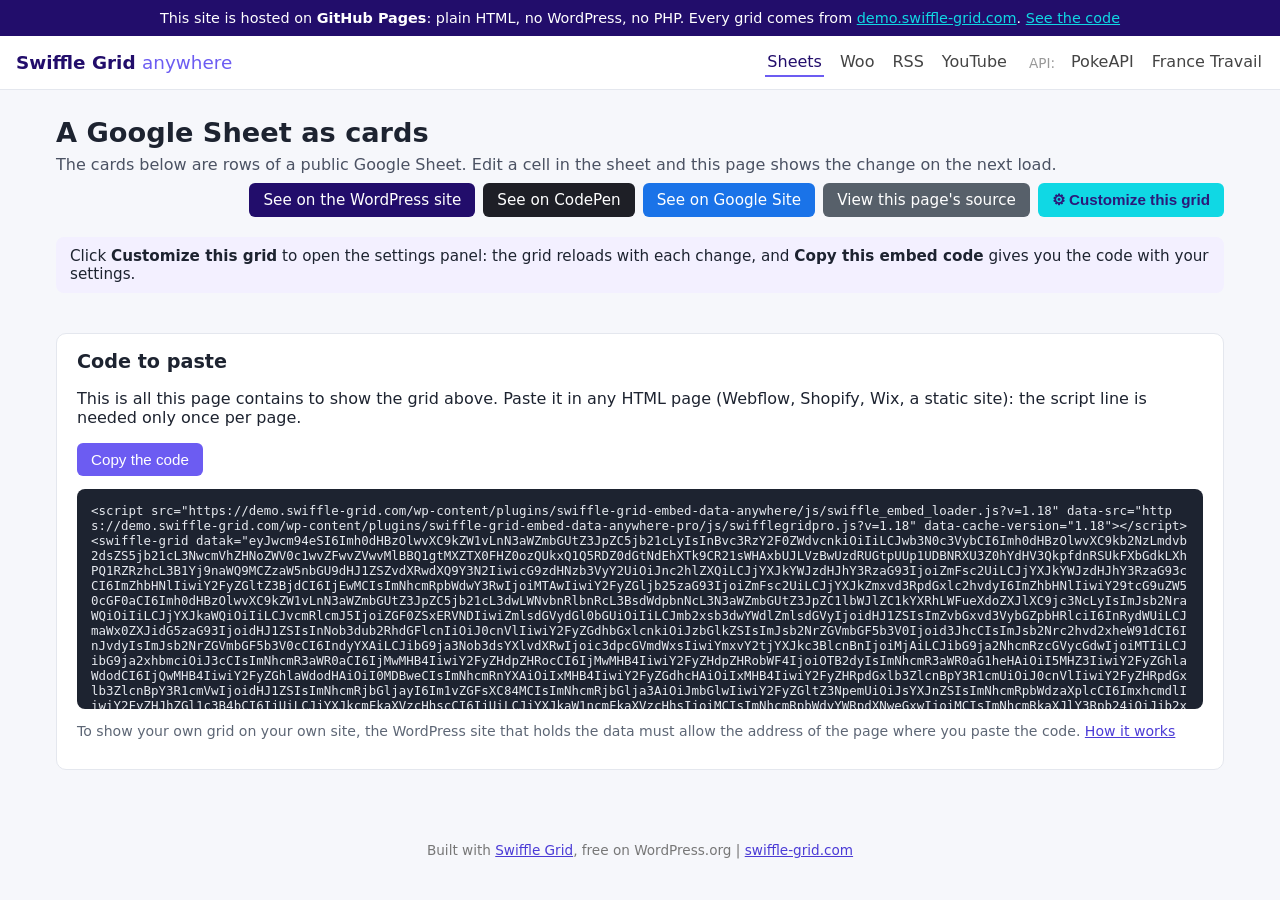
<file: index.html>
<!DOCTYPE html>
<html lang="en">
<head>
<meta charset="UTF-8">
<meta name="viewport" content="width=device-width, initial-scale=1.0">
<title>A Google Sheet as cards | Swiffle Grid, without WordPress</title>
<meta name="description" content="The cards below are rows of a public Google Sheet. Edit a cell in the sheet and this page shows the change on the next load.">
<link rel="stylesheet" href="./style.css?v=3">
<script src="https://demo.swiffle-grid.com/wp-content/plugins/swiffle-grid-embed-data-anywhere/js/swiffle_embed_loader.js?v=1.18" data-src="https://demo.swiffle-grid.com/wp-content/plugins/swiffle-grid-embed-data-anywhere-pro/js/swifflegridpro.js?v=1.18" data-cache-version="1.18"></script>
</head>
<body>
<div class="proof">This site is hosted on <strong>GitHub Pages</strong>: plain HTML, no WordPress, no PHP. Every grid comes from <a href="https://demo.swiffle-grid.com/">demo.swiffle-grid.com</a>. <a href="https://github.com/arnaudlbdc/swiffle-grid-anywhere">See the code</a></div>
<header><a class="brand" href="./">Swiffle Grid <span>anywhere</span></a><nav><a href="./" class="on">Sheets</a><a href="./woo/">Woo</a><a href="./rss/">RSS</a><a href="./youtube/">YouTube</a><span class="sub">API:</span><a href="./pokeapi/">PokeAPI</a><a href="./france-travail/">France Travail</a></nav></header>
<main>
<h1>A Google Sheet as cards</h1>
<p class="intro">The cards below are rows of a public Google Sheet. Edit a cell in the sheet and this page shows the change on the next load.</p>
<p class="links"><a class="b-wp" href="https://demo.swiffle-grid.com/">See on the WordPress site</a><a class="b-cp" href="https://codepen.io/swiffle-grid/pen/Qwprqbb">See on CodePen</a><a class="b-gs" href="https://sites.google.com/view/swiffle-grid-shop-on-gsheet/wonders-google-sheet">See on Google Site</a><a class="b-src" href="https://github.com/arnaudlbdc/swiffle-grid-anywhere/blob/main/index.html">View this page&#x27;s source</a><button id="toggle" class="b-cust" type="button">⚙ Customize this grid</button></p>
<p class="try">Click <strong>Customize this grid</strong> to open the settings panel: the grid reloads with each change, and <strong>Copy this embed code</strong> gives you the code with your settings.</p>
<swiffle-grid data-setup-bar datak="[base64]"></swiffle-grid>
<script src="https://demo.swiffle-grid.com/wp-content/plugins/swiffle-grid-embed-data-anywhere/js/swiffle_setup_bar.js?v=1.18" data-swiffle-setup-bar></script>
<script src="https://demo.swiffle-grid.com/wp-content/plugins/swiffle-grid-embed-data-anywhere-pro/js/swiffle_setup_bar_pro.js?v=1.18" data-swiffle-setup-bar></script>
<section class="code">
<h2>Code to paste</h2>
<p>This is all this page contains to show the grid above. Paste it in any HTML page (Webflow, Shopify, Wix, a static site): the script line is needed only once per page.</p>
<button class="copy" type="button" data-target="code-sheets">Copy the code</button>
<pre id="code-sheets">&lt;script src=&quot;https://demo.swiffle-grid.com/wp-content/plugins/swiffle-grid-embed-data-anywhere/js/swiffle_embed_loader.js?v=1.18&quot; data-src=&quot;https://demo.swiffle-grid.com/wp-content/plugins/swiffle-grid-embed-data-anywhere-pro/js/swifflegridpro.js?v=1.18&quot; data-cache-version=&quot;1.18&quot;&gt;&lt;/script&gt;
&lt;swiffle-grid datak=&quot;[base64]&quot;&gt;&lt;/swiffle-grid&gt;</pre>
<p class="note">To show your own grid on your own site, the WordPress site that holds the data must allow the address of the page where you paste the code. <a href="https://swiffle-grid.com/en/understanding-remote-embed-authorization/">How it works</a></p>
</section>
</main>
<footer>Built with <a href="https://wordpress.org/plugins/swiffle-grid-embed-data-anywhere/">Swiffle Grid</a>, free on WordPress.org | <a href="https://swiffle-grid.com/">swiffle-grid.com</a></footer>
<script src="./copy.js?v=3"></script>
</body>
</html>
</file>
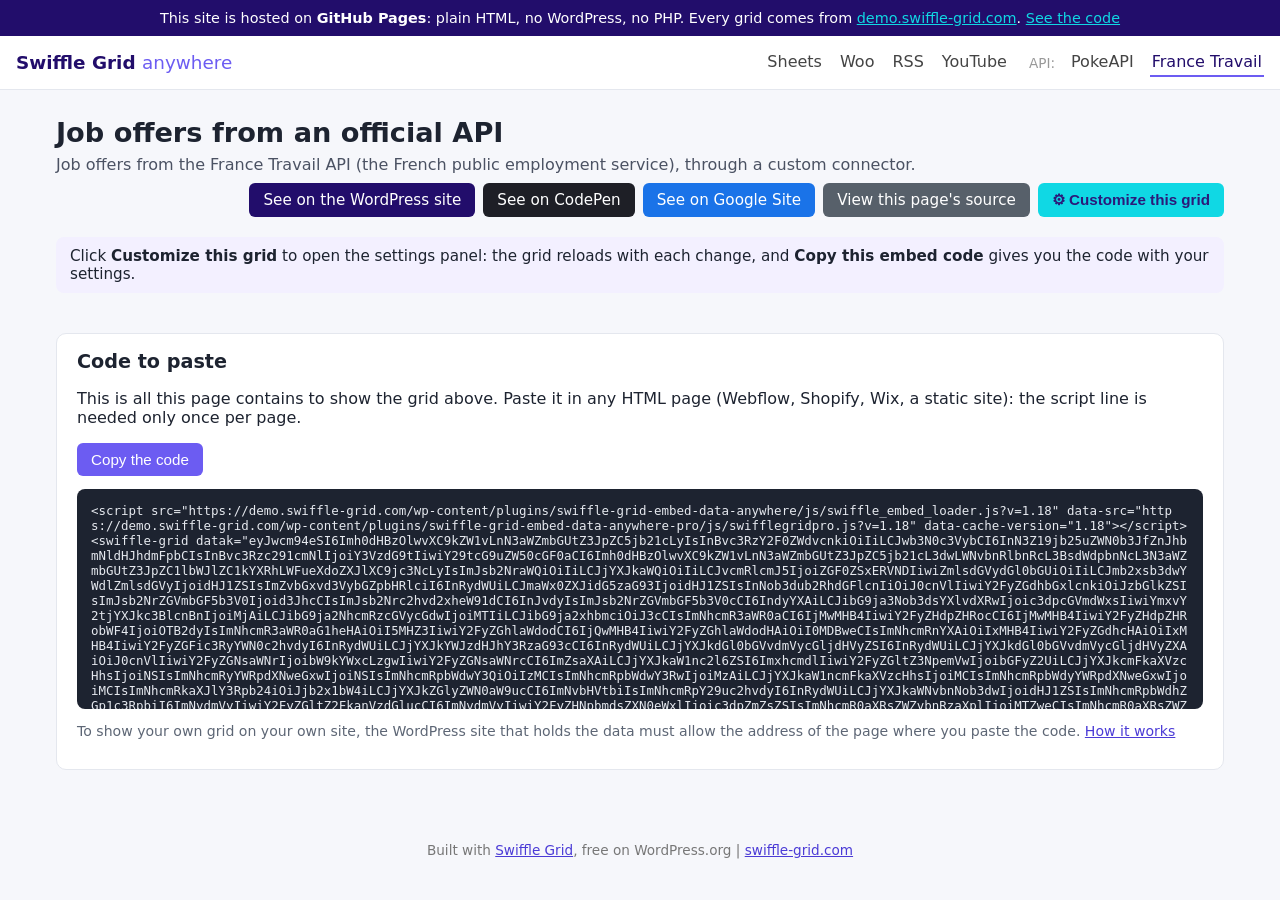
<file: france-travail/index.html>
<!DOCTYPE html>
<html lang="en">
<head>
<meta charset="UTF-8">
<meta name="viewport" content="width=device-width, initial-scale=1.0">
<title>Job offers from an official API | Swiffle Grid, without WordPress</title>
<meta name="description" content="Job offers from the France Travail API (the French public employment service), through a custom connector.">
<link rel="stylesheet" href="../style.css?v=3">
<script src="https://demo.swiffle-grid.com/wp-content/plugins/swiffle-grid-embed-data-anywhere/js/swiffle_embed_loader.js?v=1.18" data-src="https://demo.swiffle-grid.com/wp-content/plugins/swiffle-grid-embed-data-anywhere-pro/js/swifflegridpro.js?v=1.18" data-cache-version="1.18"></script>
</head>
<body>
<div class="proof">This site is hosted on <strong>GitHub Pages</strong>: plain HTML, no WordPress, no PHP. Every grid comes from <a href="https://demo.swiffle-grid.com/">demo.swiffle-grid.com</a>. <a href="https://github.com/arnaudlbdc/swiffle-grid-anywhere">See the code</a></div>
<header><a class="brand" href="../">Swiffle Grid <span>anywhere</span></a><nav><a href="../">Sheets</a><a href="../woo/">Woo</a><a href="../rss/">RSS</a><a href="../youtube/">YouTube</a><span class="sub">API:</span><a href="../pokeapi/">PokeAPI</a><a href="../france-travail/" class="on">France Travail</a></nav></header>
<main>
<h1>Job offers from an official API</h1>
<p class="intro">Job offers from the France Travail API (the French public employment service), through a custom connector.</p>
<p class="links"><a class="b-wp" href="https://demo.swiffle-grid.com/france-travail/">See on the WordPress site</a><a class="b-cp" href="https://codepen.io/swiffle-grid/pen/VYpqQqK">See on CodePen</a><a class="b-gs" href="https://sites.google.com/view/swiffle-grid-shop-on-gsheet/api/france-travail">See on Google Site</a><a class="b-src" href="https://github.com/arnaudlbdc/swiffle-grid-anywhere/blob/main/france-travail/index.html">View this page&#x27;s source</a><button id="toggle" class="b-cust" type="button">⚙ Customize this grid</button></p>
<p class="try">Click <strong>Customize this grid</strong> to open the settings panel: the grid reloads with each change, and <strong>Copy this embed code</strong> gives you the code with your settings.</p>
<swiffle-grid data-setup-bar datak="[base64]"></swiffle-grid>
<script src="https://demo.swiffle-grid.com/wp-content/plugins/swiffle-grid-embed-data-anywhere/js/swiffle_setup_bar.js?v=1.18" data-swiffle-setup-bar></script>
<script src="https://demo.swiffle-grid.com/wp-content/plugins/swiffle-grid-embed-data-anywhere-pro/js/swiffle_setup_bar_pro.js?v=1.18" data-swiffle-setup-bar></script>
<section class="code">
<h2>Code to paste</h2>
<p>This is all this page contains to show the grid above. Paste it in any HTML page (Webflow, Shopify, Wix, a static site): the script line is needed only once per page.</p>
<button class="copy" type="button" data-target="code-france-travail">Copy the code</button>
<pre id="code-france-travail">&lt;script src=&quot;https://demo.swiffle-grid.com/wp-content/plugins/swiffle-grid-embed-data-anywhere/js/swiffle_embed_loader.js?v=1.18&quot; data-src=&quot;https://demo.swiffle-grid.com/wp-content/plugins/swiffle-grid-embed-data-anywhere-pro/js/swifflegridpro.js?v=1.18&quot; data-cache-version=&quot;1.18&quot;&gt;&lt;/script&gt;
&lt;swiffle-grid datak=&quot;[base64]&quot;&gt;&lt;/swiffle-grid&gt;</pre>
<p class="note">To show your own grid on your own site, the WordPress site that holds the data must allow the address of the page where you paste the code. <a href="https://swiffle-grid.com/en/understanding-remote-embed-authorization/">How it works</a></p>
</section>
</main>
<footer>Built with <a href="https://wordpress.org/plugins/swiffle-grid-embed-data-anywhere/">Swiffle Grid</a>, free on WordPress.org | <a href="https://swiffle-grid.com/">swiffle-grid.com</a></footer>
<script src="../copy.js?v=3"></script>
</body>
</html>
</file>
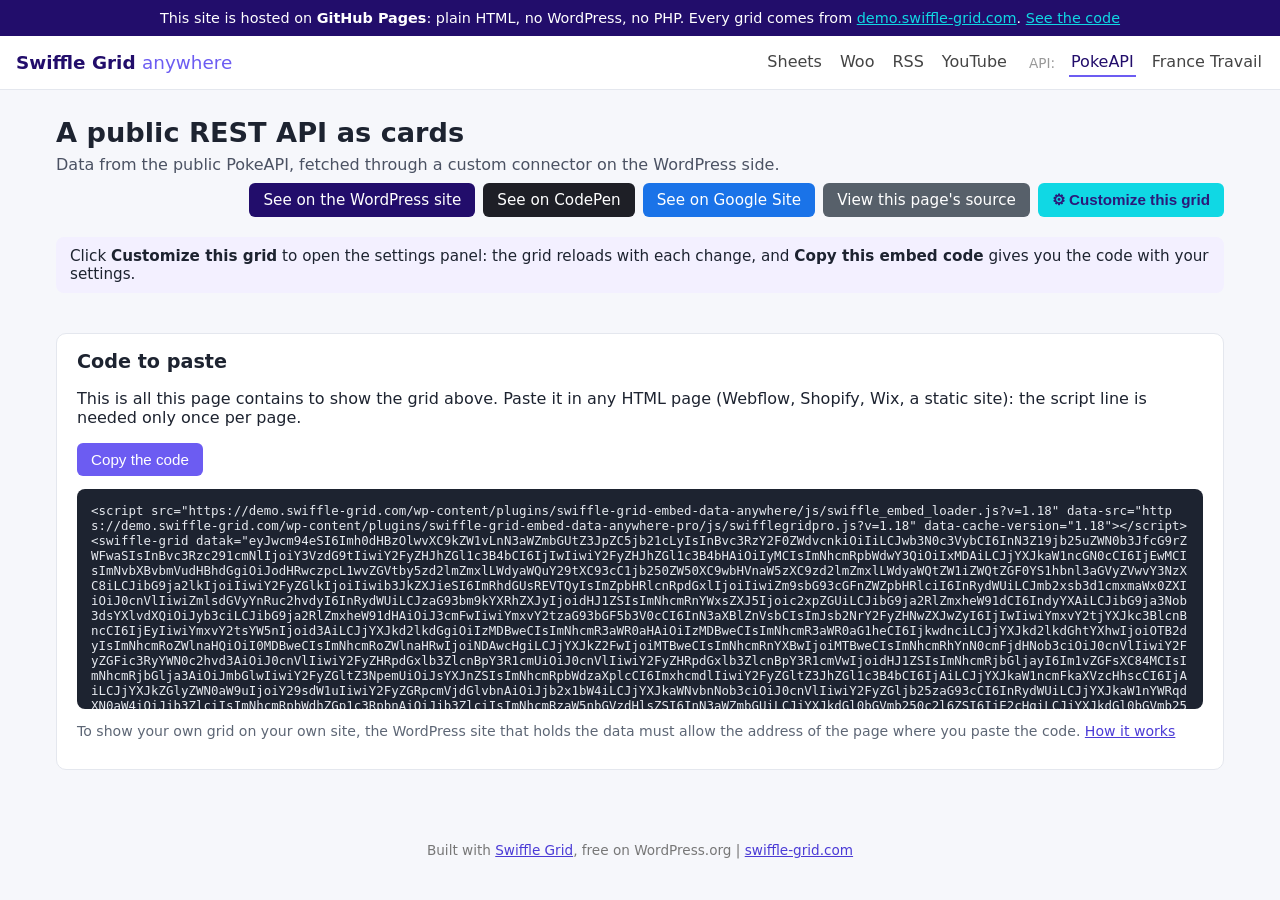
<file: pokeapi/index.html>
<!DOCTYPE html>
<html lang="en">
<head>
<meta charset="UTF-8">
<meta name="viewport" content="width=device-width, initial-scale=1.0">
<title>A public REST API as cards | Swiffle Grid, without WordPress</title>
<meta name="description" content="Data from the public PokeAPI, fetched through a custom connector on the WordPress side.">
<link rel="stylesheet" href="../style.css?v=3">
<script src="https://demo.swiffle-grid.com/wp-content/plugins/swiffle-grid-embed-data-anywhere/js/swiffle_embed_loader.js?v=1.18" data-src="https://demo.swiffle-grid.com/wp-content/plugins/swiffle-grid-embed-data-anywhere-pro/js/swifflegridpro.js?v=1.18" data-cache-version="1.18"></script>
</head>
<body>
<div class="proof">This site is hosted on <strong>GitHub Pages</strong>: plain HTML, no WordPress, no PHP. Every grid comes from <a href="https://demo.swiffle-grid.com/">demo.swiffle-grid.com</a>. <a href="https://github.com/arnaudlbdc/swiffle-grid-anywhere">See the code</a></div>
<header><a class="brand" href="../">Swiffle Grid <span>anywhere</span></a><nav><a href="../">Sheets</a><a href="../woo/">Woo</a><a href="../rss/">RSS</a><a href="../youtube/">YouTube</a><span class="sub">API:</span><a href="../pokeapi/" class="on">PokeAPI</a><a href="../france-travail/">France Travail</a></nav></header>
<main>
<h1>A public REST API as cards</h1>
<p class="intro">Data from the public PokeAPI, fetched through a custom connector on the WordPress side.</p>
<p class="links"><a class="b-wp" href="https://demo.swiffle-grid.com/pokemon-demo/">See on the WordPress site</a><a class="b-cp" href="https://codepen.io/swiffle-grid/pen/qErYPjy">See on CodePen</a><a class="b-gs" href="https://sites.google.com/view/swiffle-grid-shop-on-gsheet/api/pok%C3%A9api">See on Google Site</a><a class="b-src" href="https://github.com/arnaudlbdc/swiffle-grid-anywhere/blob/main/pokeapi/index.html">View this page&#x27;s source</a><button id="toggle" class="b-cust" type="button">⚙ Customize this grid</button></p>
<p class="try">Click <strong>Customize this grid</strong> to open the settings panel: the grid reloads with each change, and <strong>Copy this embed code</strong> gives you the code with your settings.</p>
<swiffle-grid data-setup-bar datak="[base64]"></swiffle-grid>
<script src="https://demo.swiffle-grid.com/wp-content/plugins/swiffle-grid-embed-data-anywhere/js/swiffle_setup_bar.js?v=1.18" data-swiffle-setup-bar></script>
<script src="https://demo.swiffle-grid.com/wp-content/plugins/swiffle-grid-embed-data-anywhere-pro/js/swiffle_setup_bar_pro.js?v=1.18" data-swiffle-setup-bar></script>
<section class="code">
<h2>Code to paste</h2>
<p>This is all this page contains to show the grid above. Paste it in any HTML page (Webflow, Shopify, Wix, a static site): the script line is needed only once per page.</p>
<button class="copy" type="button" data-target="code-pokeapi">Copy the code</button>
<pre id="code-pokeapi">&lt;script src=&quot;https://demo.swiffle-grid.com/wp-content/plugins/swiffle-grid-embed-data-anywhere/js/swiffle_embed_loader.js?v=1.18&quot; data-src=&quot;https://demo.swiffle-grid.com/wp-content/plugins/swiffle-grid-embed-data-anywhere-pro/js/swifflegridpro.js?v=1.18&quot; data-cache-version=&quot;1.18&quot;&gt;&lt;/script&gt;
&lt;swiffle-grid datak=&quot;[base64]&quot;&gt;&lt;/swiffle-grid&gt;</pre>
<p class="note">To show your own grid on your own site, the WordPress site that holds the data must allow the address of the page where you paste the code. <a href="https://swiffle-grid.com/en/understanding-remote-embed-authorization/">How it works</a></p>
</section>
</main>
<footer>Built with <a href="https://wordpress.org/plugins/swiffle-grid-embed-data-anywhere/">Swiffle Grid</a>, free on WordPress.org | <a href="https://swiffle-grid.com/">swiffle-grid.com</a></footer>
<script src="../copy.js?v=3"></script>
</body>
</html>
</file>
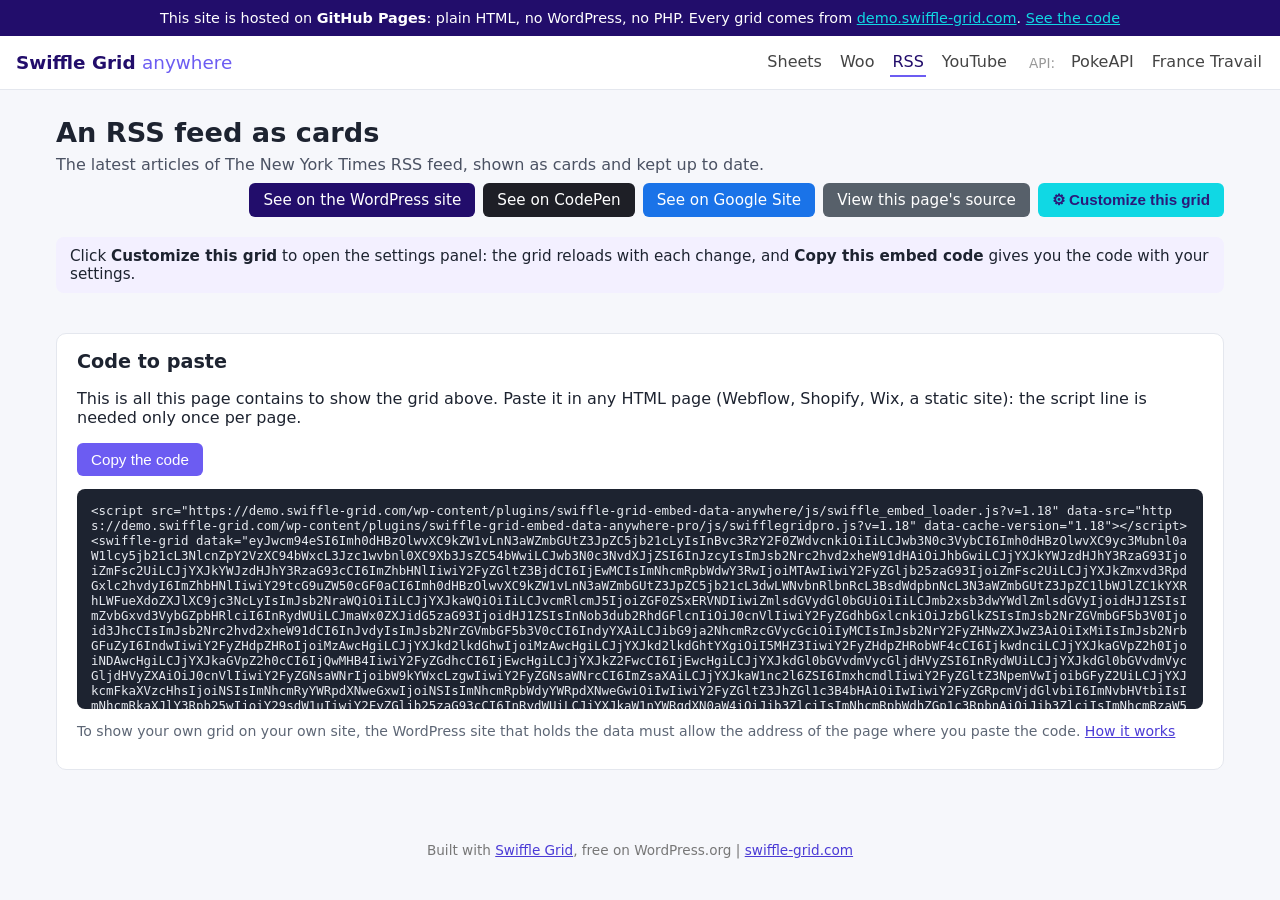
<file: rss/index.html>
<!DOCTYPE html>
<html lang="en">
<head>
<meta charset="UTF-8">
<meta name="viewport" content="width=device-width, initial-scale=1.0">
<title>An RSS feed as cards | Swiffle Grid, without WordPress</title>
<meta name="description" content="The latest articles of The New York Times RSS feed, shown as cards and kept up to date.">
<link rel="stylesheet" href="../style.css?v=3">
<script src="https://demo.swiffle-grid.com/wp-content/plugins/swiffle-grid-embed-data-anywhere/js/swiffle_embed_loader.js?v=1.18" data-src="https://demo.swiffle-grid.com/wp-content/plugins/swiffle-grid-embed-data-anywhere-pro/js/swifflegridpro.js?v=1.18" data-cache-version="1.18"></script>
</head>
<body>
<div class="proof">This site is hosted on <strong>GitHub Pages</strong>: plain HTML, no WordPress, no PHP. Every grid comes from <a href="https://demo.swiffle-grid.com/">demo.swiffle-grid.com</a>. <a href="https://github.com/arnaudlbdc/swiffle-grid-anywhere">See the code</a></div>
<header><a class="brand" href="../">Swiffle Grid <span>anywhere</span></a><nav><a href="../">Sheets</a><a href="../woo/">Woo</a><a href="../rss/" class="on">RSS</a><a href="../youtube/">YouTube</a><span class="sub">API:</span><a href="../pokeapi/">PokeAPI</a><a href="../france-travail/">France Travail</a></nav></header>
<main>
<h1>An RSS feed as cards</h1>
<p class="intro">The latest articles of The New York Times RSS feed, shown as cards and kept up to date.</p>
<p class="links"><a class="b-wp" href="https://demo.swiffle-grid.com/new-york-times-rss/">See on the WordPress site</a><a class="b-cp" href="https://codepen.io/swiffle-grid/pen/PwpeJjY">See on CodePen</a><a class="b-gs" href="https://sites.google.com/view/swiffle-grid-shop-on-gsheet/new-york-times-rss">See on Google Site</a><a class="b-src" href="https://github.com/arnaudlbdc/swiffle-grid-anywhere/blob/main/rss/index.html">View this page&#x27;s source</a><button id="toggle" class="b-cust" type="button">⚙ Customize this grid</button></p>
<p class="try">Click <strong>Customize this grid</strong> to open the settings panel: the grid reloads with each change, and <strong>Copy this embed code</strong> gives you the code with your settings.</p>
<swiffle-grid data-setup-bar datak="[base64]"></swiffle-grid>
<script src="https://demo.swiffle-grid.com/wp-content/plugins/swiffle-grid-embed-data-anywhere/js/swiffle_setup_bar.js?v=1.18" data-swiffle-setup-bar></script>
<script src="https://demo.swiffle-grid.com/wp-content/plugins/swiffle-grid-embed-data-anywhere-pro/js/swiffle_setup_bar_pro.js?v=1.18" data-swiffle-setup-bar></script>
<section class="code">
<h2>Code to paste</h2>
<p>This is all this page contains to show the grid above. Paste it in any HTML page (Webflow, Shopify, Wix, a static site): the script line is needed only once per page.</p>
<button class="copy" type="button" data-target="code-rss">Copy the code</button>
<pre id="code-rss">&lt;script src=&quot;https://demo.swiffle-grid.com/wp-content/plugins/swiffle-grid-embed-data-anywhere/js/swiffle_embed_loader.js?v=1.18&quot; data-src=&quot;https://demo.swiffle-grid.com/wp-content/plugins/swiffle-grid-embed-data-anywhere-pro/js/swifflegridpro.js?v=1.18&quot; data-cache-version=&quot;1.18&quot;&gt;&lt;/script&gt;
&lt;swiffle-grid datak=&quot;[base64]&quot;&gt;&lt;/swiffle-grid&gt;</pre>
<p class="note">To show your own grid on your own site, the WordPress site that holds the data must allow the address of the page where you paste the code. <a href="https://swiffle-grid.com/en/understanding-remote-embed-authorization/">How it works</a></p>
</section>
</main>
<footer>Built with <a href="https://wordpress.org/plugins/swiffle-grid-embed-data-anywhere/">Swiffle Grid</a>, free on WordPress.org | <a href="https://swiffle-grid.com/">swiffle-grid.com</a></footer>
<script src="../copy.js?v=3"></script>
</body>
</html>
</file>
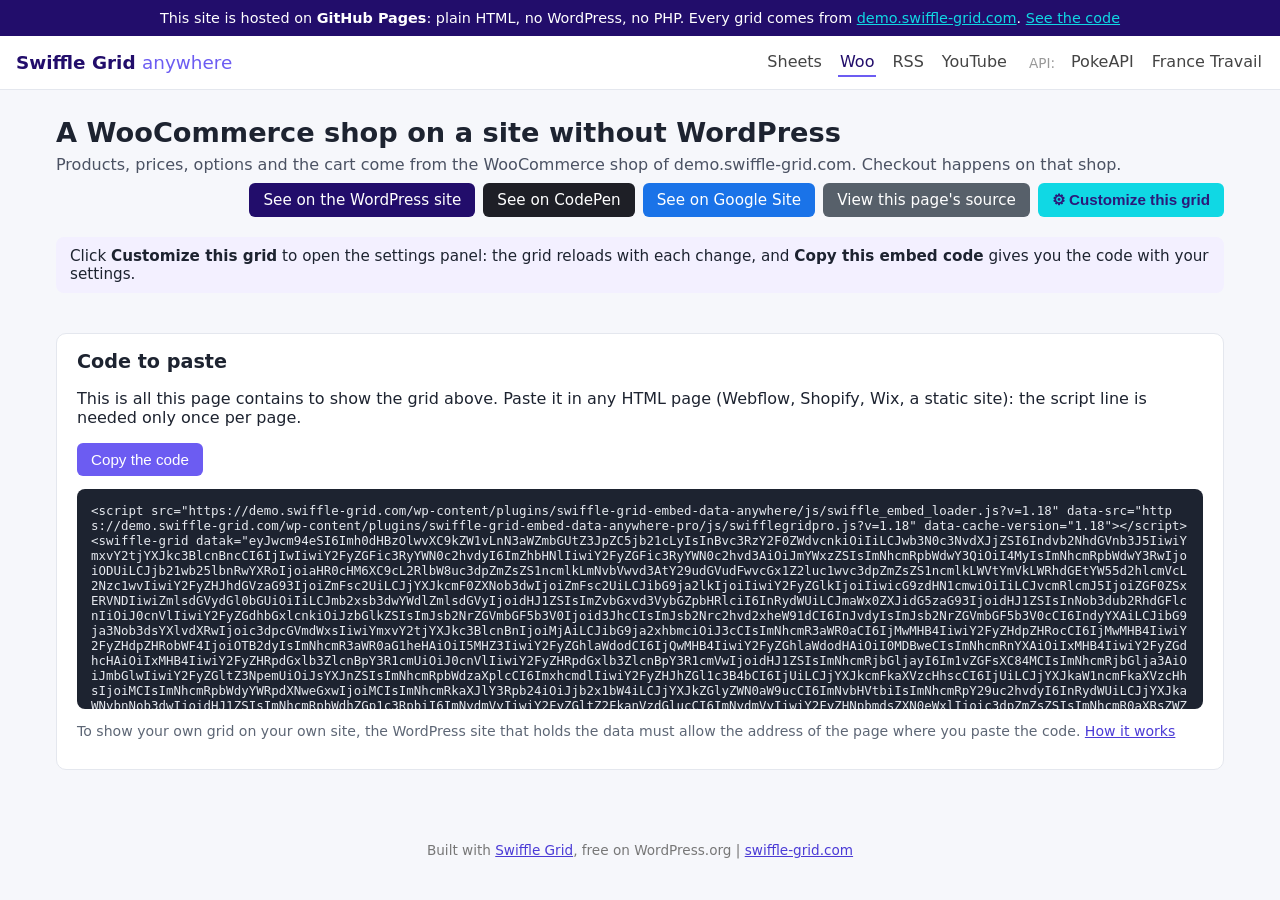
<file: woo/index.html>
<!DOCTYPE html>
<html lang="en">
<head>
<meta charset="UTF-8">
<meta name="viewport" content="width=device-width, initial-scale=1.0">
<title>A WooCommerce shop on a site without WordPress | Swiffle Grid, without WordPress</title>
<meta name="description" content="Products, prices, options and the cart come from the WooCommerce shop of demo.swiffle-grid.com. Checkout happens on that shop.">
<link rel="stylesheet" href="../style.css?v=3">
<script src="https://demo.swiffle-grid.com/wp-content/plugins/swiffle-grid-embed-data-anywhere/js/swiffle_embed_loader.js?v=1.18" data-src="https://demo.swiffle-grid.com/wp-content/plugins/swiffle-grid-embed-data-anywhere-pro/js/swifflegridpro.js?v=1.18" data-cache-version="1.18"></script>
</head>
<body>
<div class="proof">This site is hosted on <strong>GitHub Pages</strong>: plain HTML, no WordPress, no PHP. Every grid comes from <a href="https://demo.swiffle-grid.com/">demo.swiffle-grid.com</a>. <a href="https://github.com/arnaudlbdc/swiffle-grid-anywhere">See the code</a></div>
<header><a class="brand" href="../">Swiffle Grid <span>anywhere</span></a><nav><a href="../">Sheets</a><a href="../woo/" class="on">Woo</a><a href="../rss/">RSS</a><a href="../youtube/">YouTube</a><span class="sub">API:</span><a href="../pokeapi/">PokeAPI</a><a href="../france-travail/">France Travail</a></nav></header>
<main>
<h1>A WooCommerce shop on a site without WordPress</h1>
<p class="intro">Products, prices, options and the cart come from the WooCommerce shop of demo.swiffle-grid.com. Checkout happens on that shop.</p>
<p class="links"><a class="b-wp" href="https://demo.swiffle-grid.com/shine-every-day-woo/">See on the WordPress site</a><a class="b-cp" href="https://codepen.io/swiffle-grid/pen/EaWLwmQ">See on CodePen</a><a class="b-gs" href="https://sites.google.com/view/swiffle-grid-shop-on-gsheet/swiffle-shop-on-google-site">See on Google Site</a><a class="b-src" href="https://github.com/arnaudlbdc/swiffle-grid-anywhere/blob/main/woo/index.html">View this page&#x27;s source</a><button id="toggle" class="b-cust" type="button">⚙ Customize this grid</button></p>
<p class="try">Click <strong>Customize this grid</strong> to open the settings panel: the grid reloads with each change, and <strong>Copy this embed code</strong> gives you the code with your settings.</p>
<swiffle-grid data-setup-bar datak="[base64]"></swiffle-grid>
<script src="https://demo.swiffle-grid.com/wp-content/plugins/swiffle-grid-embed-data-anywhere/js/swiffle_setup_bar.js?v=1.18" data-swiffle-setup-bar></script>
<script src="https://demo.swiffle-grid.com/wp-content/plugins/swiffle-grid-embed-data-anywhere-pro/js/swiffle_setup_bar_pro.js?v=1.18" data-swiffle-setup-bar></script>
<section class="code">
<h2>Code to paste</h2>
<p>This is all this page contains to show the grid above. Paste it in any HTML page (Webflow, Shopify, Wix, a static site): the script line is needed only once per page.</p>
<button class="copy" type="button" data-target="code-woo">Copy the code</button>
<pre id="code-woo">&lt;script src=&quot;https://demo.swiffle-grid.com/wp-content/plugins/swiffle-grid-embed-data-anywhere/js/swiffle_embed_loader.js?v=1.18&quot; data-src=&quot;https://demo.swiffle-grid.com/wp-content/plugins/swiffle-grid-embed-data-anywhere-pro/js/swifflegridpro.js?v=1.18&quot; data-cache-version=&quot;1.18&quot;&gt;&lt;/script&gt;
&lt;swiffle-grid datak=&quot;[base64]&quot;&gt;&lt;/swiffle-grid&gt;</pre>
<p class="note">To show your own grid on your own site, the WordPress site that holds the data must allow the address of the page where you paste the code. <a href="https://swiffle-grid.com/en/understanding-remote-embed-authorization/">How it works</a></p>
</section>
</main>
<footer>Built with <a href="https://wordpress.org/plugins/swiffle-grid-embed-data-anywhere/">Swiffle Grid</a>, free on WordPress.org | <a href="https://swiffle-grid.com/">swiffle-grid.com</a></footer>
<script src="../copy.js?v=3"></script>
</body>
</html>
</file>
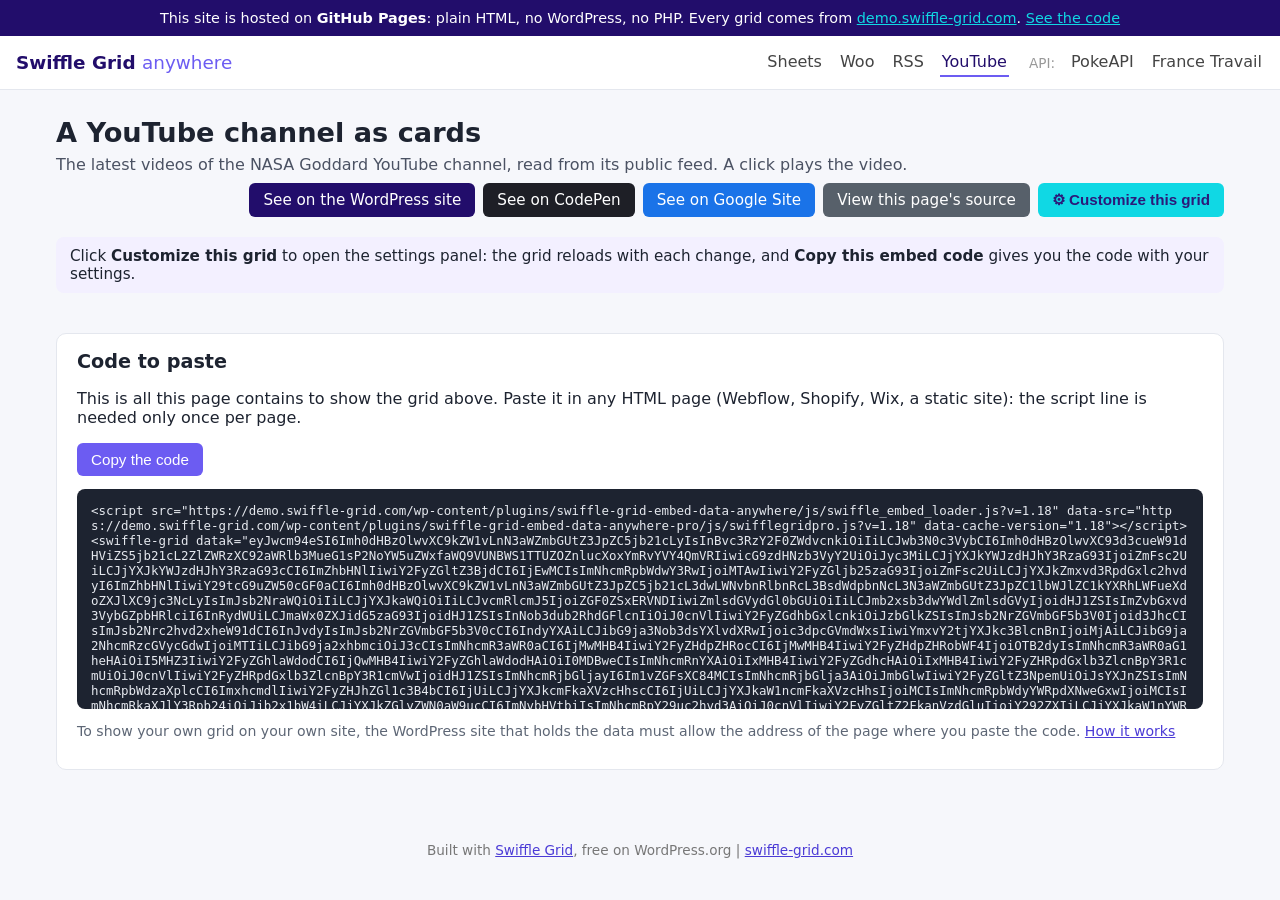
<file: youtube/index.html>
<!DOCTYPE html>
<html lang="en">
<head>
<meta charset="UTF-8">
<meta name="viewport" content="width=device-width, initial-scale=1.0">
<title>A YouTube channel as cards | Swiffle Grid, without WordPress</title>
<meta name="description" content="The latest videos of the NASA Goddard YouTube channel, read from its public feed. A click plays the video.">
<link rel="stylesheet" href="../style.css?v=3">
<script src="https://demo.swiffle-grid.com/wp-content/plugins/swiffle-grid-embed-data-anywhere/js/swiffle_embed_loader.js?v=1.18" data-src="https://demo.swiffle-grid.com/wp-content/plugins/swiffle-grid-embed-data-anywhere-pro/js/swifflegridpro.js?v=1.18" data-cache-version="1.18"></script>
</head>
<body>
<div class="proof">This site is hosted on <strong>GitHub Pages</strong>: plain HTML, no WordPress, no PHP. Every grid comes from <a href="https://demo.swiffle-grid.com/">demo.swiffle-grid.com</a>. <a href="https://github.com/arnaudlbdc/swiffle-grid-anywhere">See the code</a></div>
<header><a class="brand" href="../">Swiffle Grid <span>anywhere</span></a><nav><a href="../">Sheets</a><a href="../woo/">Woo</a><a href="../rss/">RSS</a><a href="../youtube/" class="on">YouTube</a><span class="sub">API:</span><a href="../pokeapi/">PokeAPI</a><a href="../france-travail/">France Travail</a></nav></header>
<main>
<h1>A YouTube channel as cards</h1>
<p class="intro">The latest videos of the NASA Goddard YouTube channel, read from its public feed. A click plays the video.</p>
<p class="links"><a class="b-wp" href="https://demo.swiffle-grid.com/nasa-youtube/">See on the WordPress site</a><a class="b-cp" href="https://codepen.io/swiffle-grid/pen/KwWbQrG">See on CodePen</a><a class="b-gs" href="https://sites.google.com/view/swiffle-grid-shop-on-gsheet/nasa-youtube">See on Google Site</a><a class="b-src" href="https://github.com/arnaudlbdc/swiffle-grid-anywhere/blob/main/youtube/index.html">View this page&#x27;s source</a><button id="toggle" class="b-cust" type="button">⚙ Customize this grid</button></p>
<p class="try">Click <strong>Customize this grid</strong> to open the settings panel: the grid reloads with each change, and <strong>Copy this embed code</strong> gives you the code with your settings.</p>
<swiffle-grid data-setup-bar datak="[base64]"></swiffle-grid>
<script src="https://demo.swiffle-grid.com/wp-content/plugins/swiffle-grid-embed-data-anywhere/js/swiffle_setup_bar.js?v=1.18" data-swiffle-setup-bar></script>
<script src="https://demo.swiffle-grid.com/wp-content/plugins/swiffle-grid-embed-data-anywhere-pro/js/swiffle_setup_bar_pro.js?v=1.18" data-swiffle-setup-bar></script>
<section class="code">
<h2>Code to paste</h2>
<p>This is all this page contains to show the grid above. Paste it in any HTML page (Webflow, Shopify, Wix, a static site): the script line is needed only once per page.</p>
<button class="copy" type="button" data-target="code-youtube">Copy the code</button>
<pre id="code-youtube">&lt;script src=&quot;https://demo.swiffle-grid.com/wp-content/plugins/swiffle-grid-embed-data-anywhere/js/swiffle_embed_loader.js?v=1.18&quot; data-src=&quot;https://demo.swiffle-grid.com/wp-content/plugins/swiffle-grid-embed-data-anywhere-pro/js/swifflegridpro.js?v=1.18&quot; data-cache-version=&quot;1.18&quot;&gt;&lt;/script&gt;
&lt;swiffle-grid datak=&quot;[base64]&quot;&gt;&lt;/swiffle-grid&gt;</pre>
<p class="note">To show your own grid on your own site, the WordPress site that holds the data must allow the address of the page where you paste the code. <a href="https://swiffle-grid.com/en/understanding-remote-embed-authorization/">How it works</a></p>
</section>
</main>
<footer>Built with <a href="https://wordpress.org/plugins/swiffle-grid-embed-data-anywhere/">Swiffle Grid</a>, free on WordPress.org | <a href="https://swiffle-grid.com/">swiffle-grid.com</a></footer>
<script src="../copy.js?v=3"></script>
</body>
</html>
</file>
<file: style.css>
*{box-sizing:border-box}
body{margin:0;font-family:system-ui,-apple-system,"Segoe UI",Roboto,Helvetica,Arial,sans-serif;color:#1d2330;background:#f6f7fb}
a{color:#4b3bd6}
.proof{background:#220d6b;color:#fff;font-size:.9rem;padding:10px 16px;text-align:center}
.proof a{color:#10d8e4}
header{background:#fff;border-bottom:1px solid #e4e7ee;padding:12px 16px;display:flex;flex-wrap:wrap;gap:10px 24px;align-items:center;justify-content:space-between}
.brand{font-weight:700;font-size:1.15rem;text-decoration:none;color:#220d6b}
.brand span{color:#6c5cf2;font-weight:400}
nav{display:flex;flex-wrap:wrap;gap:6px 14px;align-items:center}
nav a{text-decoration:none;color:#444;padding:4px 2px;border-bottom:2px solid transparent}
nav a.on{color:#220d6b;border-bottom-color:#6c5cf2}
nav .sub{color:#999;font-size:.85rem;margin-left:6px}
main{max-width:1200px;margin:0 auto;padding:24px 16px 48px}
h1{font-size:1.7rem;margin:.2rem 0 .4rem}
.intro{color:#4b5263;margin:.2rem 0 .6rem}
.links{display:flex;flex-wrap:wrap;justify-content:flex-end;gap:8px;margin:0 0 20px}
.links a{display:inline-block;color:#fff;padding:8px 14px;border-radius:6px;text-decoration:none;font-size:.95rem}
.links a:hover{opacity:.88}
.links .b-wp{background:#220d6b}.links .b-cp{background:#1e1f26}.links .b-gs{background:#1a73e8}.links .b-src{background:#57606a}
.try{font-size:.95rem;margin:0 0 14px;padding:10px 14px;background:#f3f0ff;border-radius:8px}
.code{margin-top:40px;background:#fff;border:1px solid #e4e7ee;border-radius:10px;padding:16px 20px}
.code h2{margin:0 0 6px;font-size:1.2rem}
.code pre{white-space:pre-wrap;word-break:break-all;background:#1d2330;color:#e6e9ef;border-radius:8px;padding:14px;font-size:.78rem;max-height:220px;overflow:auto}
.copy{background:#6c5cf2;color:#fff;border:0;border-radius:6px;padding:8px 14px;font-size:.95rem;cursor:pointer}
.note{font-size:.88rem;color:#5d6675}
footer{text-align:center;font-size:.85rem;color:#777;padding:24px 16px}
.links .b-cust{background:#10d8e4;color:#2b1a7a;border:0;border-radius:6px;padding:8px 14px;font-size:.95rem;font-weight:600;cursor:pointer}
body:not(.panel-open) swiffle-setup-bar{display:none !important}
</file>
